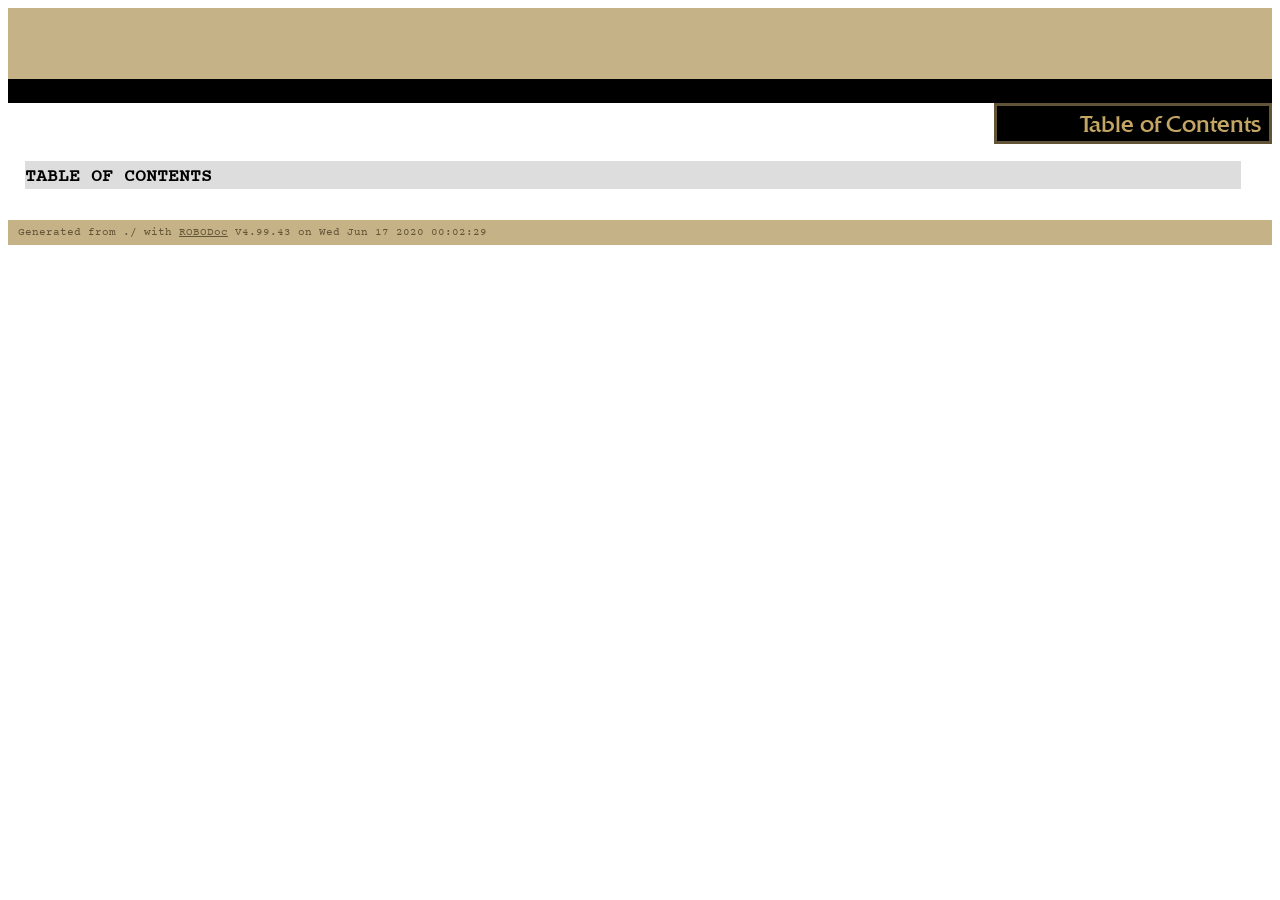
<file: docs/index.html>
<?xml version="1.0" encoding="ISO-8859-1"?>
<!DOCTYPE html PUBLIC "-//W3C//DTD XHTML 1.0 Strict//EN"
                      "http://www.w3.org/TR/xhtml1/DTD/xhtml1-strict.dtd">
<html  xmlns="http://www.w3.org/1999/xhtml" xml:lang="en" lang="en">
<head>
<meta http-equiv="Content-Style-Type" content="text/css" />
<meta http-equiv="Content-type" content="text/html; charset=ISO-8859-1" />
<link rel="stylesheet" href="./robodoc.css" type="text/css" />
<title>Table of Contents</title>
<!-- Source: ./ -->
<!-- Generated with ROBODoc Version 4.99.43 (Jun 16 2020) -->
</head>
<body>
<div id="logo">
<a name="robo_top_of_doc"></a>
</div> <!-- logo -->
<div id="extra">
</div> <!-- extra -->
<div id="navigation">
<a class="menuitem" href="#top">Table of Contents</a>
</div> <!-- navigation -->
<div id="content">
<h3>TABLE OF CONTENTS</h3>
<ul>
</ul>
</div> <!-- content -->
<div id="footer">
<p>Generated from ./ with <a href="http://www.xs4all.nl/~rfsber/Robo/robodoc.html">ROBODoc</a> V4.99.43 on Wed Jun 17 2020 00:02:29
</p>
</div> <!-- footer -->
</body>
</html>
</file>
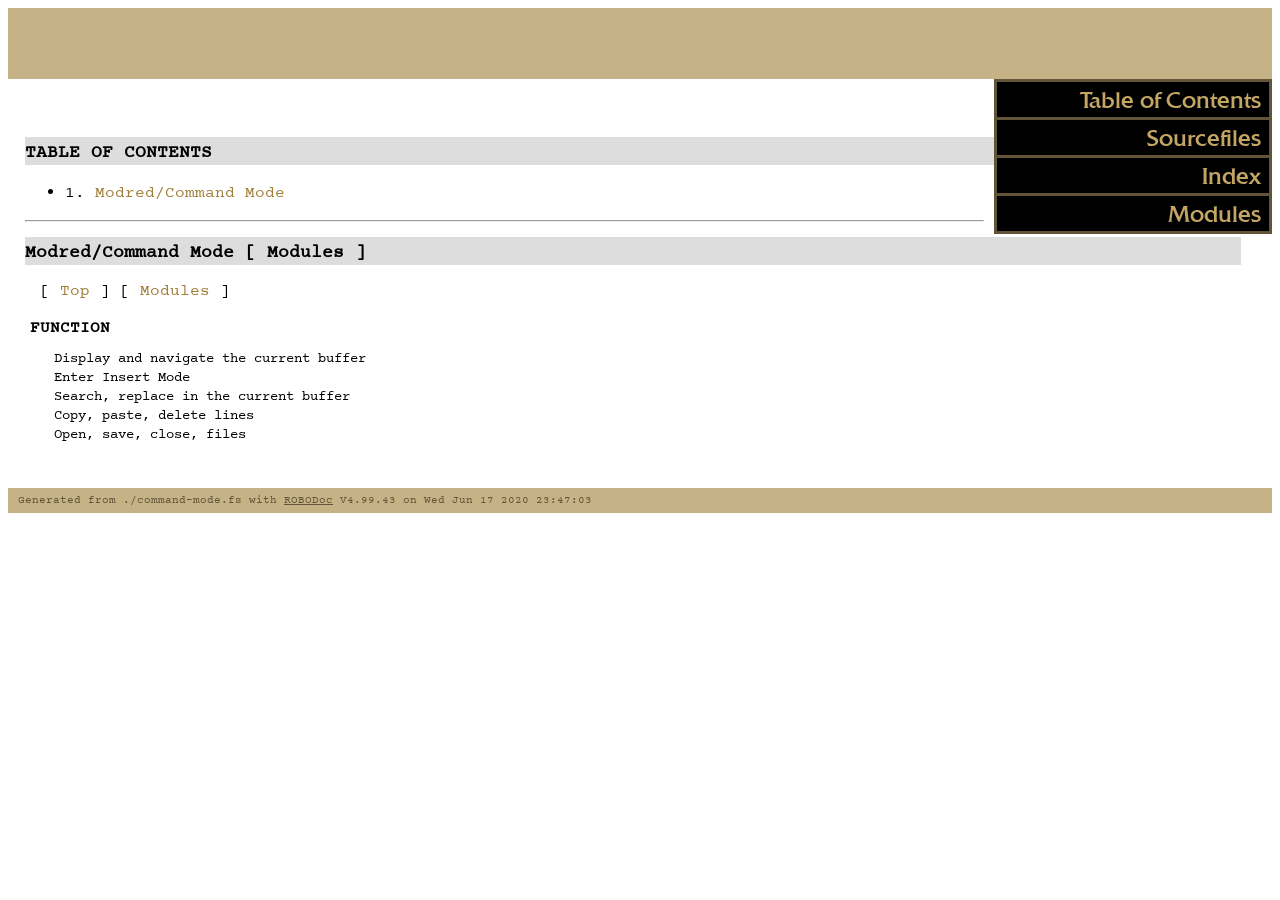
<file: docs/command-mode_fs.html>
<?xml version="1.0" encoding="ISO-8859-1"?>
<!DOCTYPE html PUBLIC "-//W3C//DTD XHTML 1.0 Strict//EN"
                      "http://www.w3.org/TR/xhtml1/DTD/xhtml1-strict.dtd">
<html  xmlns="http://www.w3.org/1999/xhtml" xml:lang="en" lang="en">
<head>
<meta http-equiv="Content-Style-Type" content="text/css" />
<meta http-equiv="Content-type" content="text/html; charset=ISO-8859-1" />
<link rel="stylesheet" href="./robodoc.css" type="text/css" />
<title>./command-mode.fs</title>
<!-- Source: ./command-mode.fs -->
<!-- Generated with ROBODoc Version 4.99.43 (Jun 16 2020) -->
</head>
<body>
<div id="logo">
<a name="robo_top_of_doc"></a>
</div> <!-- logo -->
<div id="navigation">
<a class="menuitem" href="./index.html#top">Table of Contents</a>
<a class="menuitem" href="./robo_sourcefiles.html#top">Sourcefiles</a>
<a class="menuitem" href="./masterindex.html#top">Index</a>
<a class="menuitem" href="./robo_modules.html#top">Modules</a>
</div> <!-- navigation -->
<div id="content">
<h3>TABLE OF CONTENTS</h3>
<ul>
<li>1. <a href="#robo0">Modred/Command Mode</a></li>
</ul>
<hr />
<a name="Modred2fCommand20Mode"></a>
<a name="robo0"></a><h2>Modred/Command Mode [ Modules ]</h2>

<p>[ <a href="#robo_top_of_doc">Top</a> ] [ <a href="./robo_modules.html#robo_top_of_doc">Modules</a> ]</p>
<p class="item_name">FUNCTION</p>
<pre>   Display and navigate the current buffer
   Enter Insert Mode
   Search, replace in the current buffer
   Copy, paste, delete lines
   Open, save, close, files
</pre>

</div> <!-- content -->
<div id="footer">
<p>Generated from ./command-mode.fs with <a href="http://www.xs4all.nl/~rfsber/Robo/robodoc.html">ROBODoc</a> V4.99.43 on Wed Jun 17 2020 23:47:03
</p>
</div> <!-- footer -->
</body>
</html>
</file>
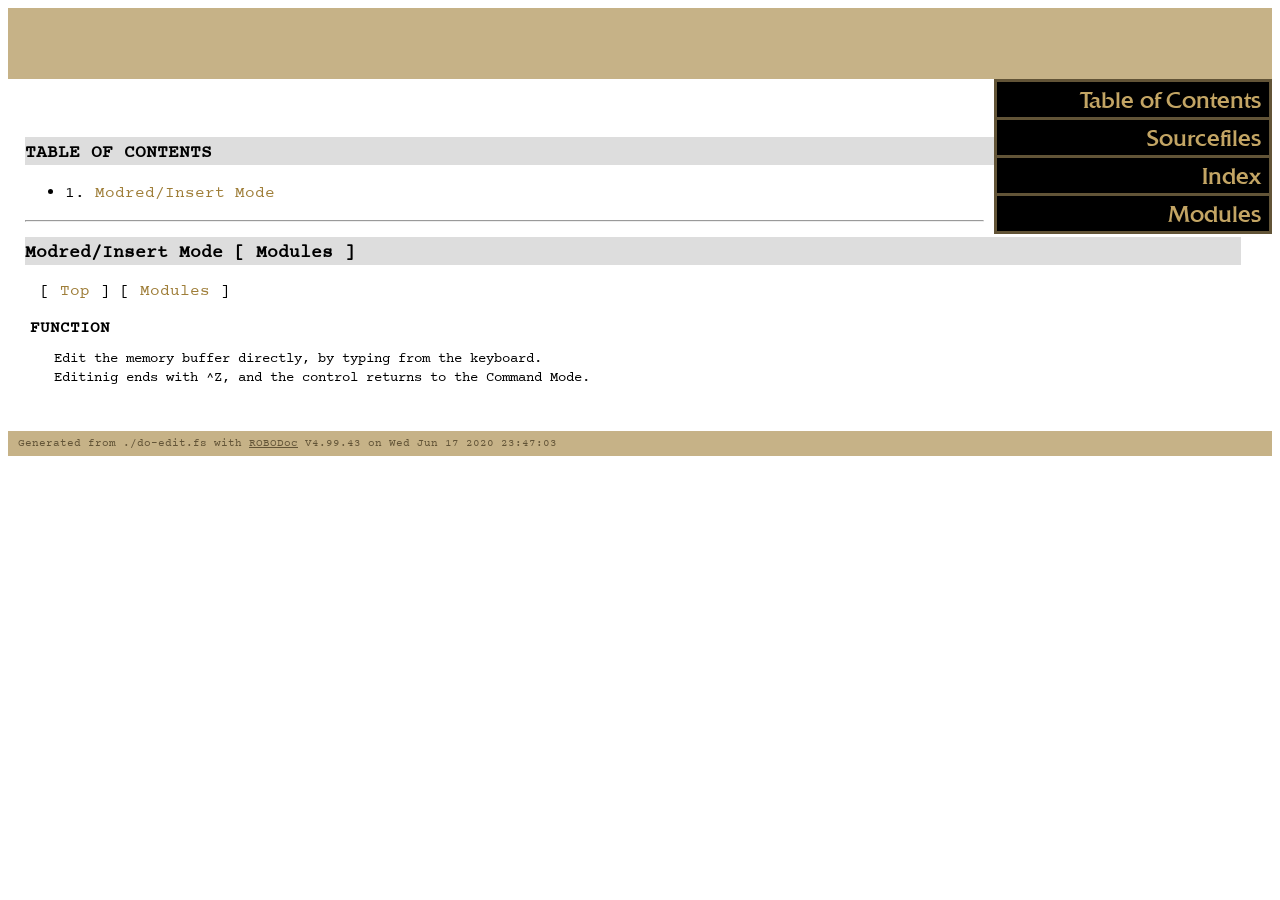
<file: docs/do-edit_fs.html>
<?xml version="1.0" encoding="ISO-8859-1"?>
<!DOCTYPE html PUBLIC "-//W3C//DTD XHTML 1.0 Strict//EN"
                      "http://www.w3.org/TR/xhtml1/DTD/xhtml1-strict.dtd">
<html  xmlns="http://www.w3.org/1999/xhtml" xml:lang="en" lang="en">
<head>
<meta http-equiv="Content-Style-Type" content="text/css" />
<meta http-equiv="Content-type" content="text/html; charset=ISO-8859-1" />
<link rel="stylesheet" href="./robodoc.css" type="text/css" />
<title>./do-edit.fs</title>
<!-- Source: ./do-edit.fs -->
<!-- Generated with ROBODoc Version 4.99.43 (Jun 16 2020) -->
</head>
<body>
<div id="logo">
<a name="robo_top_of_doc"></a>
</div> <!-- logo -->
<div id="navigation">
<a class="menuitem" href="./index.html#top">Table of Contents</a>
<a class="menuitem" href="./robo_sourcefiles.html#top">Sourcefiles</a>
<a class="menuitem" href="./masterindex.html#top">Index</a>
<a class="menuitem" href="./robo_modules.html#top">Modules</a>
</div> <!-- navigation -->
<div id="content">
<h3>TABLE OF CONTENTS</h3>
<ul>
<li>1. <a href="#robo1">Modred/Insert Mode</a></li>
</ul>
<hr />
<a name="Modred2fInsert20Mode"></a>
<a name="robo1"></a><h2>Modred/Insert Mode [ Modules ]</h2>

<p>[ <a href="#robo_top_of_doc">Top</a> ] [ <a href="./robo_modules.html#robo_top_of_doc">Modules</a> ]</p>
<p class="item_name">FUNCTION</p>
<pre>   Edit the memory buffer directly, by typing from the keyboard.
   Editinig ends with ^Z, and the control returns to the Command Mode.
</pre>

</div> <!-- content -->
<div id="footer">
<p>Generated from ./do-edit.fs with <a href="http://www.xs4all.nl/~rfsber/Robo/robodoc.html">ROBODoc</a> V4.99.43 on Wed Jun 17 2020 23:47:03
</p>
</div> <!-- footer -->
</body>
</html>
</file>
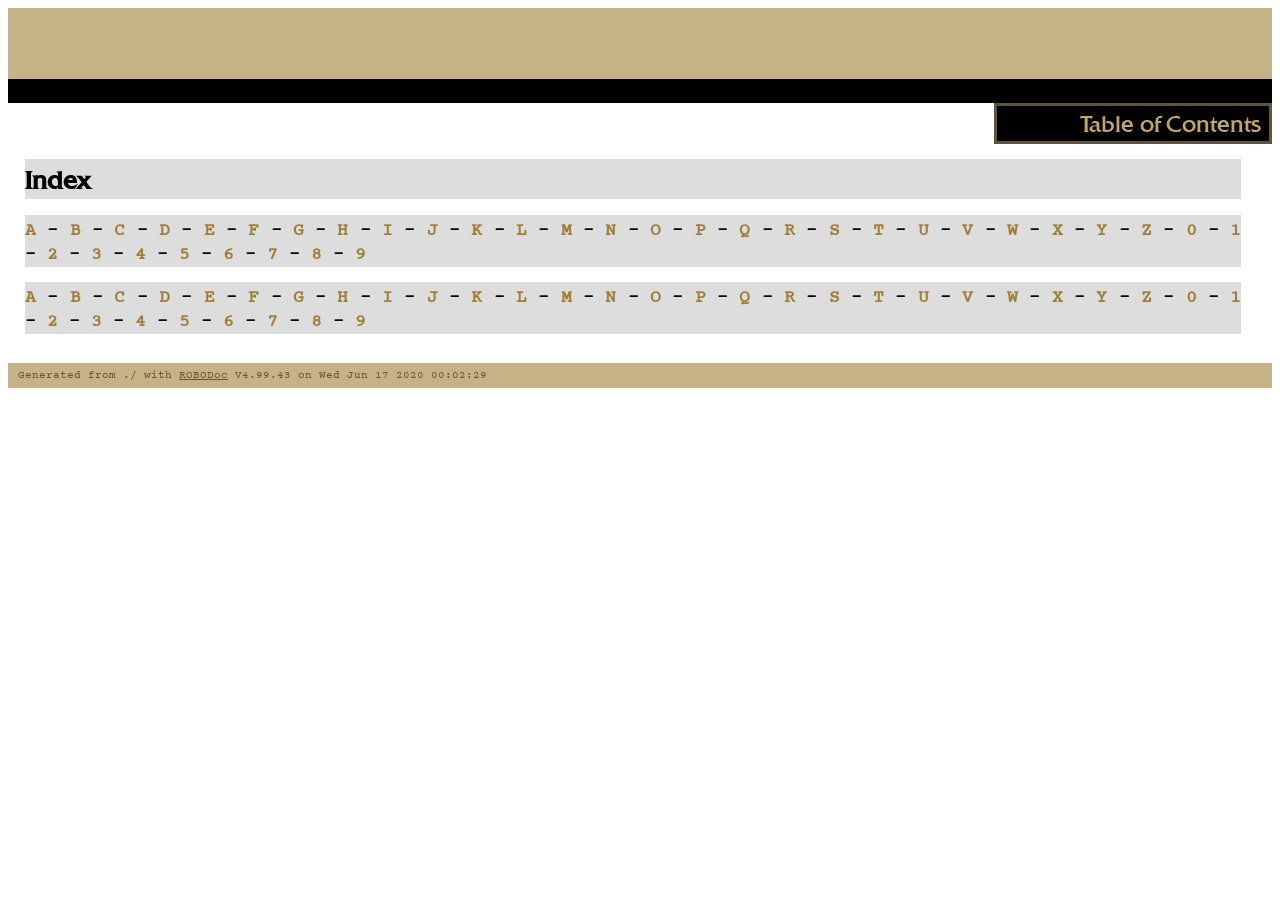
<file: docs/masterindex.html>
<?xml version="1.0" encoding="ISO-8859-1"?>
<!DOCTYPE html PUBLIC "-//W3C//DTD XHTML 1.0 Strict//EN"
                      "http://www.w3.org/TR/xhtml1/DTD/xhtml1-strict.dtd">
<html  xmlns="http://www.w3.org/1999/xhtml" xml:lang="en" lang="en">
<head>
<meta http-equiv="Content-Style-Type" content="text/css" />
<meta http-equiv="Content-type" content="text/html; charset=ISO-8859-1" />
<link rel="stylesheet" href="./robodoc.css" type="text/css" />
<title>Index</title>
<!-- Source: ./ -->
<!-- Generated with ROBODoc Version 4.99.43 (Jun 16 2020) -->
</head>
<body>
<div id="logo">
<a name="robo_top_of_doc"></a>
</div> <!-- logo -->
<div id="extra">
</div> <!-- extra -->
<div id="navigation">
<a class="menuitem" href="./index.html#top">Table of Contents</a>
</div> <!-- navigation -->
<div id="content">
<h1>Index</h1>
<h2><a href="#A">A</a> - <a href="#B">B</a> - <a href="#C">C</a> - <a href="#D">D</a> - <a href="#E">E</a> - <a href="#F">F</a> - <a href="#G">G</a> - <a href="#H">H</a> - <a href="#I">I</a> - <a href="#J">J</a> - <a href="#K">K</a> - <a href="#L">L</a> - <a href="#M">M</a> - <a href="#N">N</a> - <a href="#O">O</a> - <a href="#P">P</a> - <a href="#Q">Q</a> - <a href="#R">R</a> - <a href="#S">S</a> - <a href="#T">T</a> - <a href="#U">U</a> - <a href="#V">V</a> - <a href="#W">W</a> - <a href="#X">X</a> - <a href="#Y">Y</a> - <a href="#Z">Z</a> - <a href="#0">0</a> - <a href="#1">1</a> - <a href="#2">2</a> - <a href="#3">3</a> - <a href="#4">4</a> - <a href="#5">5</a> - <a href="#6">6</a> - <a href="#7">7</a> - <a href="#8">8</a> - <a href="#9">9</a></h2>
<h2><a href="#A">A</a> - <a href="#B">B</a> - <a href="#C">C</a> - <a href="#D">D</a> - <a href="#E">E</a> - <a href="#F">F</a> - <a href="#G">G</a> - <a href="#H">H</a> - <a href="#I">I</a> - <a href="#J">J</a> - <a href="#K">K</a> - <a href="#L">L</a> - <a href="#M">M</a> - <a href="#N">N</a> - <a href="#O">O</a> - <a href="#P">P</a> - <a href="#Q">Q</a> - <a href="#R">R</a> - <a href="#S">S</a> - <a href="#T">T</a> - <a href="#U">U</a> - <a href="#V">V</a> - <a href="#W">W</a> - <a href="#X">X</a> - <a href="#Y">Y</a> - <a href="#Z">Z</a> - <a href="#0">0</a> - <a href="#1">1</a> - <a href="#2">2</a> - <a href="#3">3</a> - <a href="#4">4</a> - <a href="#5">5</a> - <a href="#6">6</a> - <a href="#7">7</a> - <a href="#8">8</a> - <a href="#9">9</a></h2>
</div> <!-- content -->
<div id="footer">
<p>Generated from ./ with <a href="http://www.xs4all.nl/~rfsber/Robo/robodoc.html">ROBODoc</a> V4.99.43 on Wed Jun 17 2020 00:02:29
</p>
</div> <!-- footer -->
</body>
</html>
</file>
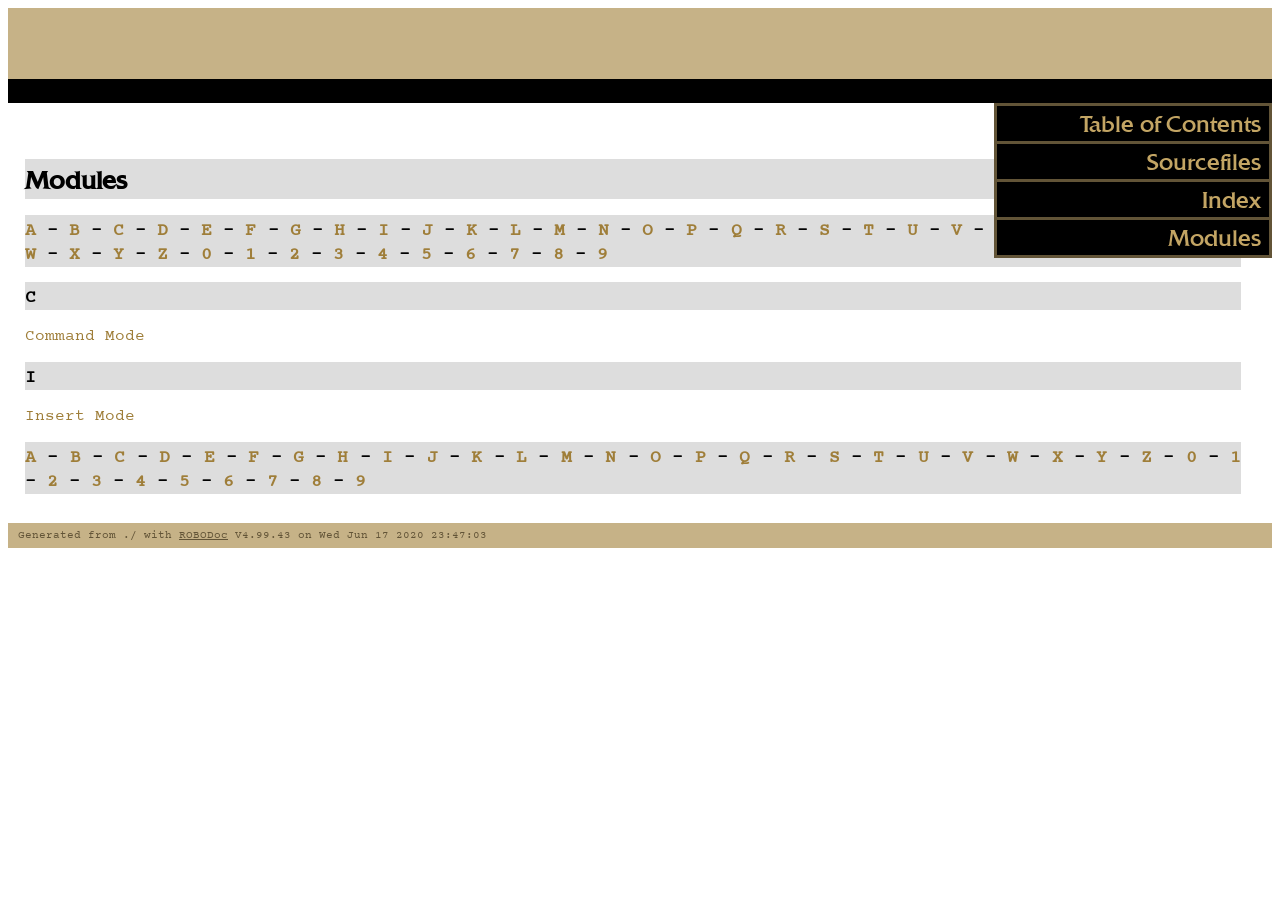
<file: docs/robo_modules.html>
<?xml version="1.0" encoding="ISO-8859-1"?>
<!DOCTYPE html PUBLIC "-//W3C//DTD XHTML 1.0 Strict//EN"
                      "http://www.w3.org/TR/xhtml1/DTD/xhtml1-strict.dtd">
<html  xmlns="http://www.w3.org/1999/xhtml" xml:lang="en" lang="en">
<head>
<meta http-equiv="Content-Style-Type" content="text/css" />
<meta http-equiv="Content-type" content="text/html; charset=ISO-8859-1" />
<link rel="stylesheet" href="./robodoc.css" type="text/css" />
<title>Modules</title>
<!-- Source: ./ -->
<!-- Generated with ROBODoc Version 4.99.43 (Jun 16 2020) -->
</head>
<body>
<div id="logo">
<a name="robo_top_of_doc"></a>
</div> <!-- logo -->
<div id="extra">
</div> <!-- extra -->
<div id="navigation">
<a class="menuitem" href="./index.html#top">Table of Contents</a>
<a class="menuitem" href="./robo_sourcefiles.html#top">Sourcefiles</a>
<a class="menuitem" href="./masterindex.html#top">Index</a>
<a class="menuitem" href="#top">Modules</a>
</div> <!-- navigation -->
<div id="content">
<h1>Modules</h1>
<h2><a href="#A">A</a> - <a href="#B">B</a> - <a href="#C">C</a> - <a href="#D">D</a> - <a href="#E">E</a> - <a href="#F">F</a> - <a href="#G">G</a> - <a href="#H">H</a> - <a href="#I">I</a> - <a href="#J">J</a> - <a href="#K">K</a> - <a href="#L">L</a> - <a href="#M">M</a> - <a href="#N">N</a> - <a href="#O">O</a> - <a href="#P">P</a> - <a href="#Q">Q</a> - <a href="#R">R</a> - <a href="#S">S</a> - <a href="#T">T</a> - <a href="#U">U</a> - <a href="#V">V</a> - <a href="#W">W</a> - <a href="#X">X</a> - <a href="#Y">Y</a> - <a href="#Z">Z</a> - <a href="#0">0</a> - <a href="#1">1</a> - <a href="#2">2</a> - <a href="#3">3</a> - <a href="#4">4</a> - <a href="#5">5</a> - <a href="#6">6</a> - <a href="#7">7</a> - <a href="#8">8</a> - <a href="#9">9</a></h2>
<h2><a name="C"></a>C</h2><a href="./command-mode_fs.html#robo0" class="indexitem" >Command Mode</a>
<h2><a name="I"></a>I</h2><a href="./do-edit_fs.html#robo1" class="indexitem" >Insert Mode</a>
<h2><a href="#A">A</a> - <a href="#B">B</a> - <a href="#C">C</a> - <a href="#D">D</a> - <a href="#E">E</a> - <a href="#F">F</a> - <a href="#G">G</a> - <a href="#H">H</a> - <a href="#I">I</a> - <a href="#J">J</a> - <a href="#K">K</a> - <a href="#L">L</a> - <a href="#M">M</a> - <a href="#N">N</a> - <a href="#O">O</a> - <a href="#P">P</a> - <a href="#Q">Q</a> - <a href="#R">R</a> - <a href="#S">S</a> - <a href="#T">T</a> - <a href="#U">U</a> - <a href="#V">V</a> - <a href="#W">W</a> - <a href="#X">X</a> - <a href="#Y">Y</a> - <a href="#Z">Z</a> - <a href="#0">0</a> - <a href="#1">1</a> - <a href="#2">2</a> - <a href="#3">3</a> - <a href="#4">4</a> - <a href="#5">5</a> - <a href="#6">6</a> - <a href="#7">7</a> - <a href="#8">8</a> - <a href="#9">9</a></h2>
</div> <!-- content -->
<div id="footer">
<p>Generated from ./ with <a href="http://www.xs4all.nl/~rfsber/Robo/robodoc.html">ROBODoc</a> V4.99.43 on Wed Jun 17 2020 23:47:03
</p>
</div> <!-- footer -->
</body>
</html>
</file>
<file: docs/robodoc.css>
@font-face {
  font-family: quadrat_serial;
  src: url(quadrat_serial.ttf);
}

@font-face {
  font-family: courier_prime;
  src: url(courier_prime.ttf);
}

@font-face {
  font-family: courier_prime_bold;
  src: url(courier_prime_bold.ttf);
}

body
{
    background-color:    rgb(255,255,255);
    color:               rgb(98,84,55);
    font-family:         courier_prime, serif;
    border-color:        rgb(226,199,143);
}

pre
{
    font-family:         courier_prime;
    margin-top:          5px;
    margin-right:        15px;
    margin-bottom:       25px;
    margin-left:         0px;
    padding:             5px;
    white-space:         pre;
    color:               #000;
    font-size:           90%;
}

pre.source
{
    background-color: #ffe;
    border: dashed #aa9 1px;
}

p
{
    margin:15px;
}

p.item_name 
{
    font-weight: bolder;
    margin:5px;
    font-size: 100%;
}

#content
{
    font-size:           100%;
    color:               rgb(0,0,0);
    background-color:    rgb(255,255,255);
    border-left-width:   0px; 
    border-right-width:  0px; 
    border-top-width:    0px; 
    border-bottom-width: 0px;
    border-left-style:   none; 
    border-right-style:  none; 
    border-top-style:    none; 
    border-bottom-style: none;
    padding:             40px 31px 14px 17px;
    border-color:        rgb(0,0,0);
    text-align:          justify;
}

#navigation
{
    background-color: rgb(98,84,55);
    color:            rgb(230,221,202);
    font-family:      quadrat_serial, serif;
    font-style:       normal;
    border-color:     rgb(0,0,0);
}

a.menuitem
{
    font-size: 135%;
    background-color:    rgb(0,0,0);
    color:               rgb(195,165,100);
    font-variant:        normal;
    text-transform:      none;
    font-weight:         normal;
    padding-top:         3px;
    padding-right:       8px;
    padding-bottom:      0px;
    padding-left:        1px;
    margin-left:         3px; 
    margin-right:        3px; 
    margin-top:          3px; 
    margin-bottom:       3px;
    border-color:        rgb(159,126,57);
    text-align:          right;
}

#logo, #logo a
{
    font-size: 130%;
    background-color:   rgb(198,178,135);
    color:              rgb(98,84,55);
    font-family:        Georgia, serif;
    font-style:         normal;
    font-variant:       normal;
    text-transform:     none;
    font-weight:        bold;
    padding:            20px 18px 20px 18px;
    border-color:       rgb(255,255,255);
    text-align:         right;
}

#extra, #extra a
{
    font-size: 128%;
    background-color:    rgb(0,0,0);
    color:               rgb(230,221,202);
    font-style:          normal;
    font-variant:        normal;
    text-transform:      none;
    font-weight:         normal;
    border-left-width:   0px; 
    border-right-width:  0px; 
    border-top-width:    0px; 
    border-bottom-width: 0px;
    border-left-style:   none; 
    border-right-style:  none; 
    border-top-style:    none; 
    border-bottom-style: none;
    padding: 12px 12px 12px 12px;
    border-color:        rgb(195,165,100);
    text-align:          center;
}

#content a
{
    color:              rgb(159,126,57);
    text-decoration:    none;
}

#content a:hover, #content a:active
{
    color:              rgb(255,255,255);
    background-color:   rgb(159,126,57);
}

a.indexitem
{
    display: block;
}

h1, h2, h3, h4, h5, h6
{
    background-color: rgb(221,221,221);
    font-family:      courier_prime;
    font-style:       normal;
    font-variant:     normal;
    text-transform:   none;
    font-weight: bolder;
    padding-top: 4px;
}

h1
{
    font-family:  quadrat_serial, serif;
    font-size: 151%;
}

h2
{
    font-size: 112%;
}

h3
{
    font-size: 110%;
}

h4
{
    font-size: 108%;
}

h5
{
    font-size: 106%;
}

h6
{
    font-size: 103%;
}

#navigation a
{
    text-decoration: none;
}

.menuitem:hover
{
    background-color:   rgb(195,165,100);
    color:              rgb(0,0,0);
}

#extra a
{
    text-decoration: none;
}

#logo a
{
    text-decoration: none;
}

#extra a:hover
{
}

/* layout */
#navigation
{
    width:       22%; 
    position:    relative; 
    top:         0; 
    right:       0; 
    float:       right; 
    text-align:  center;
    margin-left: 10px;
}

.menuitem       {width: auto;}
#content        {width: auto;}
.menuitem       {display: block;}


div#footer
{
    background-color: rgb(198,178,135);
    color:      rgb(98,84,55);
    clear:      left;
    width:      100%;
    font-size:   71%;
}

div#footer a
{
    background-color: rgb(198,178,135);
    color:            rgb(98,84,55);
}

div#footer p
{
    margin:0;
    padding:5px 10px
}

span.keyword
{
    color: #00F;
}

span.comment
{
    color: #080;
}

span.quote
{
    color: #F00;
}

span.squote
{
    color: #F0F;
}

span.sign
{
    color: #008B8B;
}

span.line_number
{
    color: #808080;
}

@media print
{
    #navigation {display: none;}
    #content    {padding: 0px;}
    #content a  {text-decoration: underline;}
}
</file>
